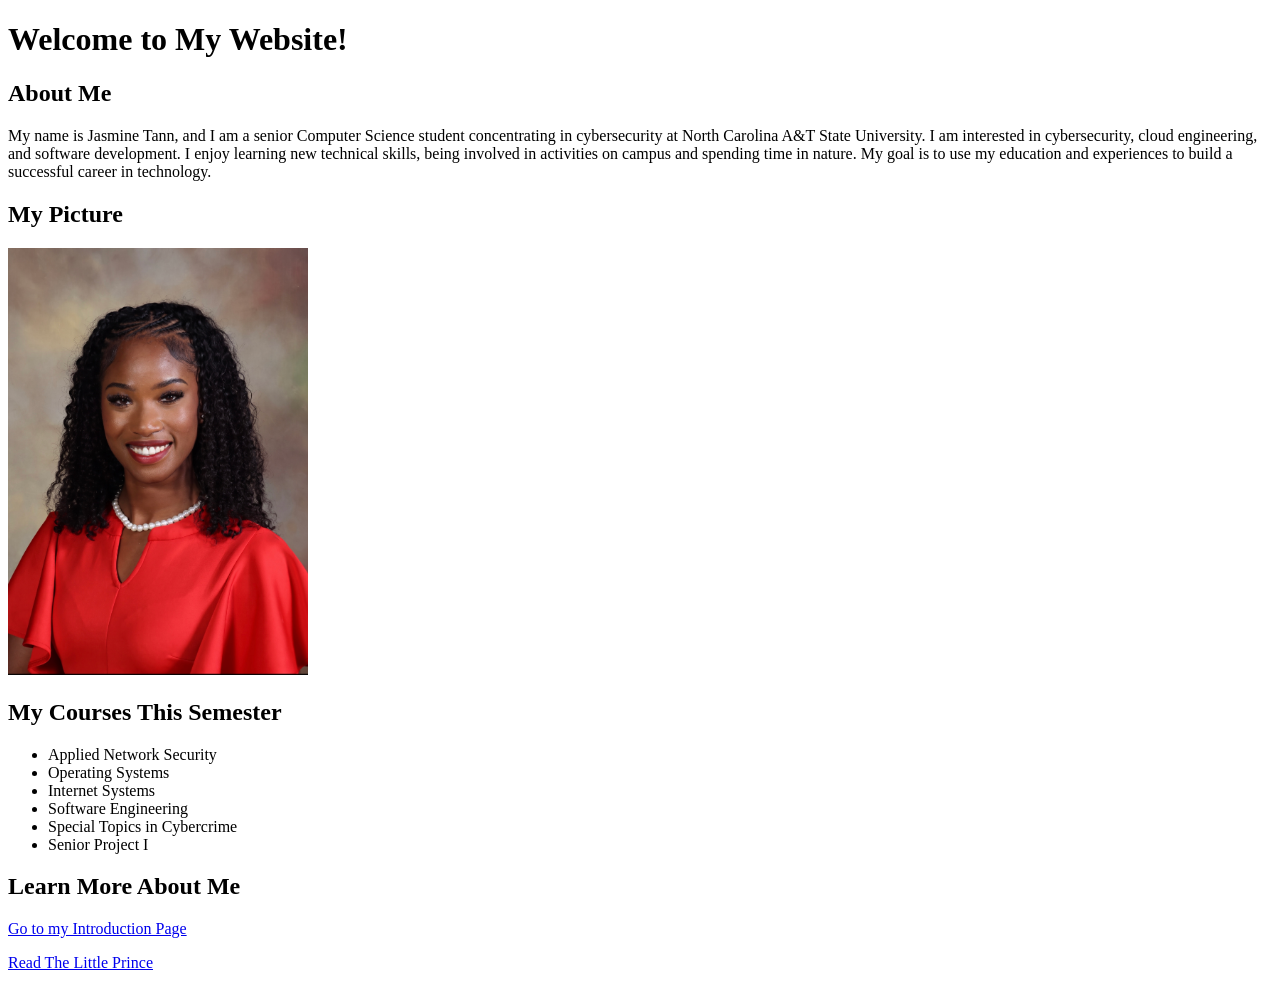
<file: index.html>
<!DOCTYPE html>
<html lang="en">
<head>
    <meta charset="UTF-8">
    <meta name="viewport" content="width=device-width, initial-scale=1.0">
    <title>Jasmine's Homepage</title>
</head>

<body>

    <!-- Page Title -->
    <h1>Welcome to My Website!</h1>

    <!-- Biography -->
    <h2>About Me</h2>

    <p>
        My name is Jasmine Tann, and I am a senior Computer Science student
        concentrating in cybersecurity at North Carolina A&T State University. I am interested in
        cybersecurity, cloud engineering, and software development. I enjoy
        learning new technical skills, being involved in activities
        on campus and spending time in nature. My goal is to use my education and experiences to
        build a successful career in technology.
    </p>

    <h2>My Picture</h2>

    <!--Personal Image of Myself-->

    <img src="images/IMG_7521.JPG" alt="A picture of me" width="300">

    <!-- Current courses -->
    <h2>My Courses This Semester</h2>

    <!-- List of courses -->

    <ul>
        <li>Applied Network Security</li>
        <li>Operating Systems</li>
        <li>Internet Systems</li>
        <li>Software Engineering</li>
        <li>Special Topics in Cybercrime</li>
        <li>Senior Project I</li>
    </ul>

    <h2>Learn More About Me</h2>

    <p>
        <a href="introduction.html">Go to my Introduction Page</a>
    </p>

    <p>
        <a href="little_prince.html">Read The Little Prince</a>
    </p>

</body>
</html>
</file>
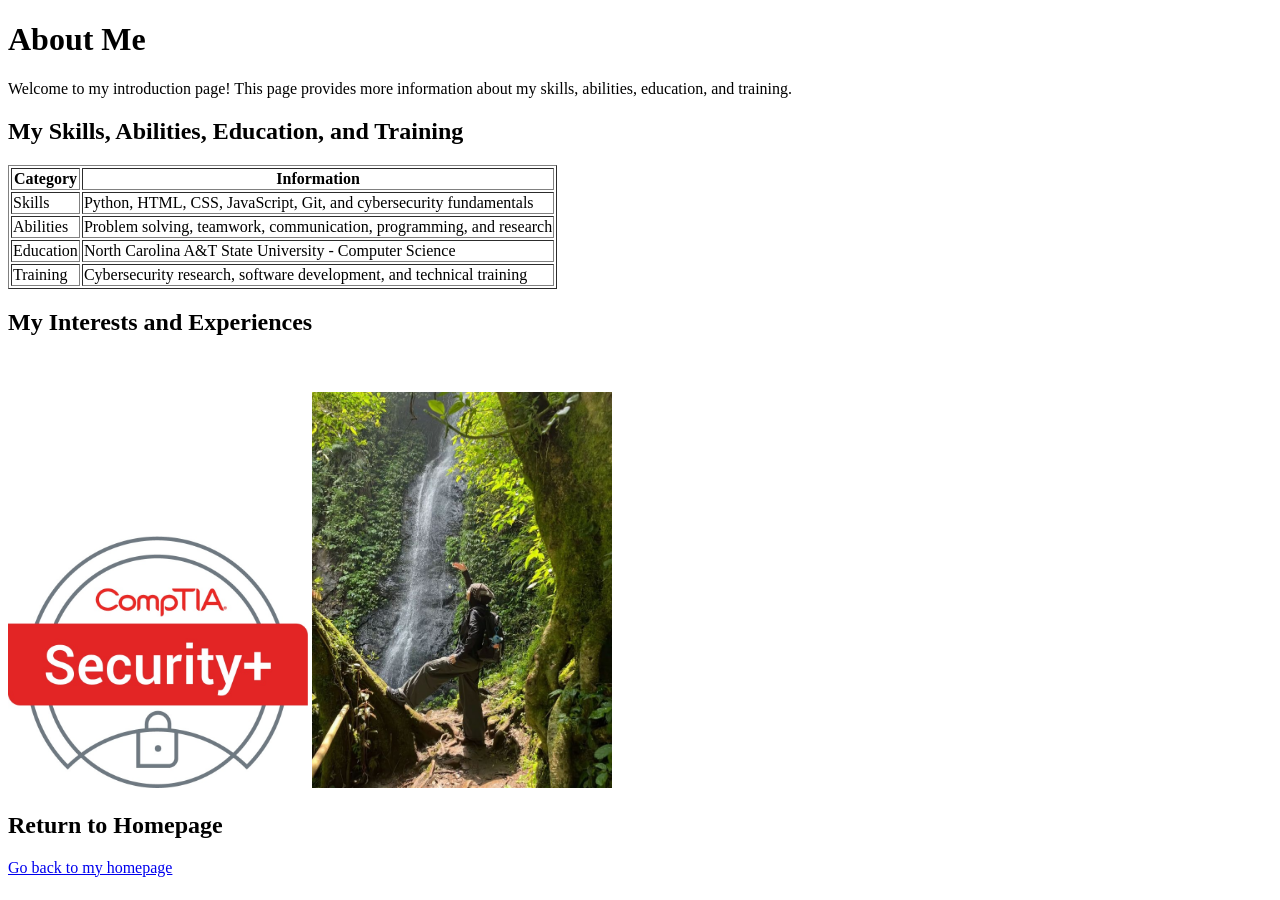
<file: introduction.html>
<!DOCTYPE html>
<html lang="en">
<head>
    <meta charset="UTF-8">
    <meta name="viewport" content="width=device-width, initial-scale=1.0">
    <title>Introduction</title>
</head>

<body>
<!-- Introduction -->
    <h1>About Me</h1>

    <p>
        Welcome to my introduction page! This page provides more
        information about my skills, abilities, education, and training.
    </p>
<!-- Skills, Abilities, Education, and Training -->
    <h2>My Skills, Abilities, Education, and Training</h2>

    <table border="1">
        <tr>
            <th>Category</th>
            <th>Information</th>
        </tr>

        <tr>
            <td>Skills</td>
            <td>Python, HTML, CSS, JavaScript, Git, and cybersecurity fundamentals</td>
        </tr>

        <tr>
            <td>Abilities</td>
            <td>Problem solving, teamwork, communication, programming, and research</td>
        </tr>

        <tr>
            <td>Education</td>
            <td>North Carolina A&T State University - Computer Science</td>
        </tr>

        <tr>
            <td>Training</td>
            <td>Cybersecurity research, software development, and technical training</td>
        </tr>
    </table>

    <!-- Images -->
    <h2>My Interests and Experiences</h2>

    <br><br>

    <!-- Images -->

    <img src="images/img2.jpeg" alt="Image related to my education" width="300">
    
    <img src="images/img.jpg" alt="Image related to my interests" width="300">

    <h2>Return to Homepage</h2>

    <p>
        <!-- Link to go back to the homepage -->
        <a href="index.html">Go back to my homepage</a>
    </p>

</body>
</html>
</file>
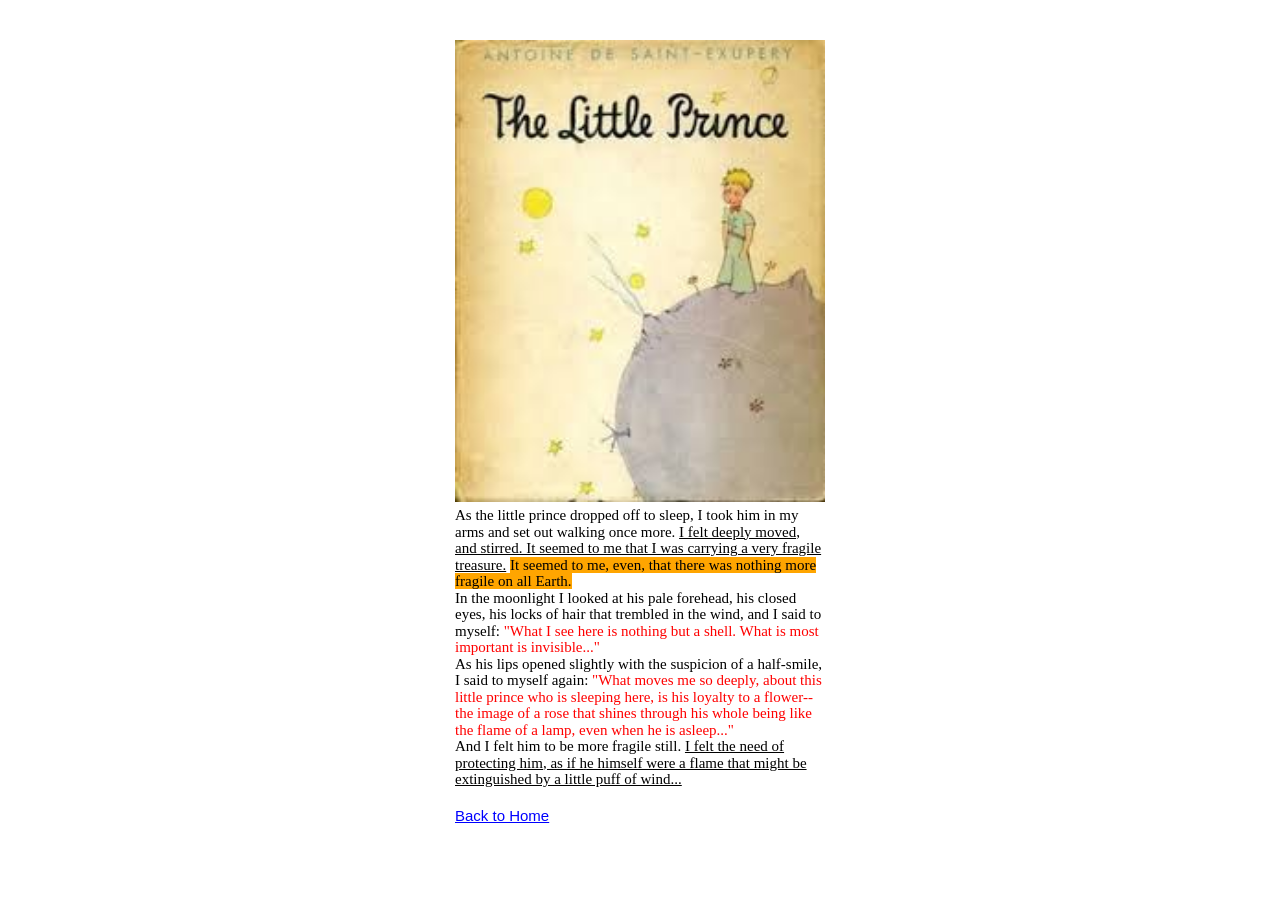
<file: little_prince.html>
<!DOCTYPE html>
<html lang="en">
<head>
    <meta charset="UTF-8">
    <meta name="viewport" content="width=device-width, initial-scale=1.0">
    <title>The Little Prince</title>

    <link rel="stylesheet" href="style.css">
</head>

<body>

    <div class="little-prince">

        <img src="images/little_prince.jpeg" alt="The Little Prince book">

        <p>
            As the little prince dropped off to sleep, I took him in
            my arms and set out walking once more. <span class="underline">I felt deeply
            moved, and stirred. It seemed to me that I was carrying
            a very fragile treasure.</span> <span class="orange-highlight">It seemed to me, even, that
            there was nothing more fragile on all Earth.</span>
        </p>

        <p>
            In the moonlight I looked at his pale forehead, his closed
            eyes, his locks of hair that trembled in the wind, and I
            said to myself: <span class="red-text">"What I see here is nothing but a shell.
            What is most important is invisible..."</span>
        </p>

        <p>
            As his lips opened slightly with the suspicion of a
            half-smile, I said to myself again: <span class="red-text">"What moves me so
            deeply, about this little prince who is sleeping here,
            is his loyalty to a flower--the image of a rose that
            shines through his whole being like the flame of a lamp,
            even when he is asleep..."</span>
        </p>

        <p>
            And I felt him to be more fragile still. <span class="underline">I felt the need
            of protecting him, as if he himself were a flame that
            might be extinguished by a little puff of wind...</span>
        </p>

        <a href="index.html">Back to Home</a>

    </div>

</body>
</html>
</file>
<file: style.css>
body {
    background-color: white;
    margin: 0;
    padding: 0;
}

.little-prince {
    width: 370px;
    margin: 40px auto;
    font-family: Georgia, "Times New Roman", serif;
    font-size: 15px;
    line-height: 1.1;
}

.little-prince img {
    width: 370px;
    display: block;
    margin-bottom: 5px;
}

.little-prince p {
    margin-top: 0;
    margin-bottom: 0;
    text-align: left;
}

.little-prince .underline {
    text-decoration: underline;
}

.little-prince .orange-highlight {
    background-color: orange;
}

.little-prince .red-text {
    color: red;
}

.little-prince a {
    display: block;
    margin-top: 20px;
    font-family: Arial, sans-serif;
    color: blue;
}
</file>
